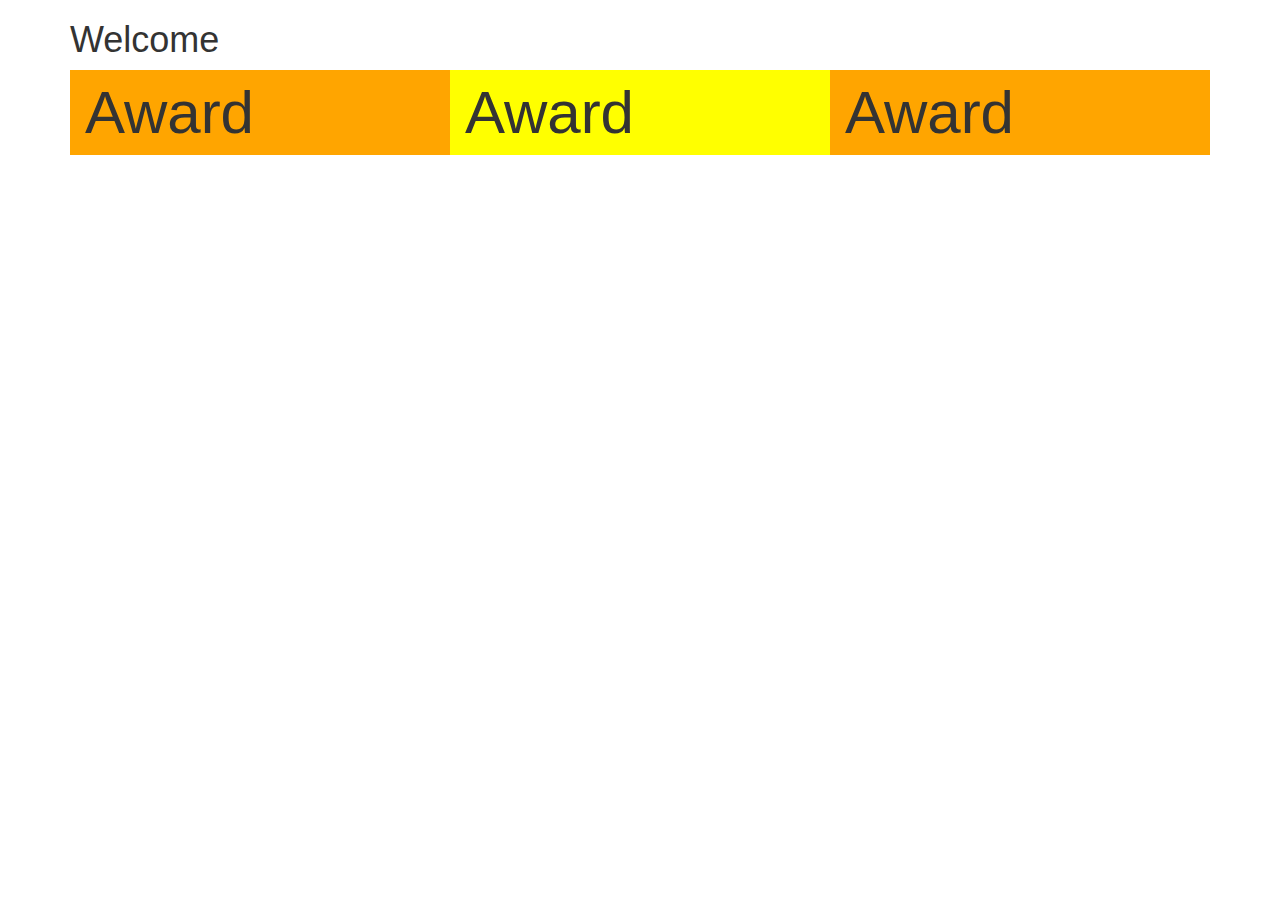
<file: index.html>
<!DOCTYPE html>
<html lang="en">
<head>
    <title>thenewboston</title>
    <meta charset="utf-8">
    <meta name="viewport" content="width=device-width, initial-scale=1">
    <link rel="stylesheet" href="http://maxcdn.bootstrapcdn.com/bootstrap/3.3.4/css/bootstrap.min.css">
    <script src="https://ajax.googleapis.com/ajax/libs/jquery/1.11.3/jquery.min.js"></script>
    <script src="http://maxcdn.bootstrapcdn.com/bootstrap/3.3.4/js/bootstrap.min.js"></script>
</head>
<body>

<div class="container">
<h1> Welcome </h1>
<div class="row-md-18">
<div class="col-md-4" style="background-color:orange; font-size:60px">Award </div>
<div class="col-md-4" style="background-color:yellow; font-size:60px">Award </div>
<div class="col-md-4" style="background-color:orange; font-size:60px"> Award</div>

</div>
</div>

</body>
</html>
</file>
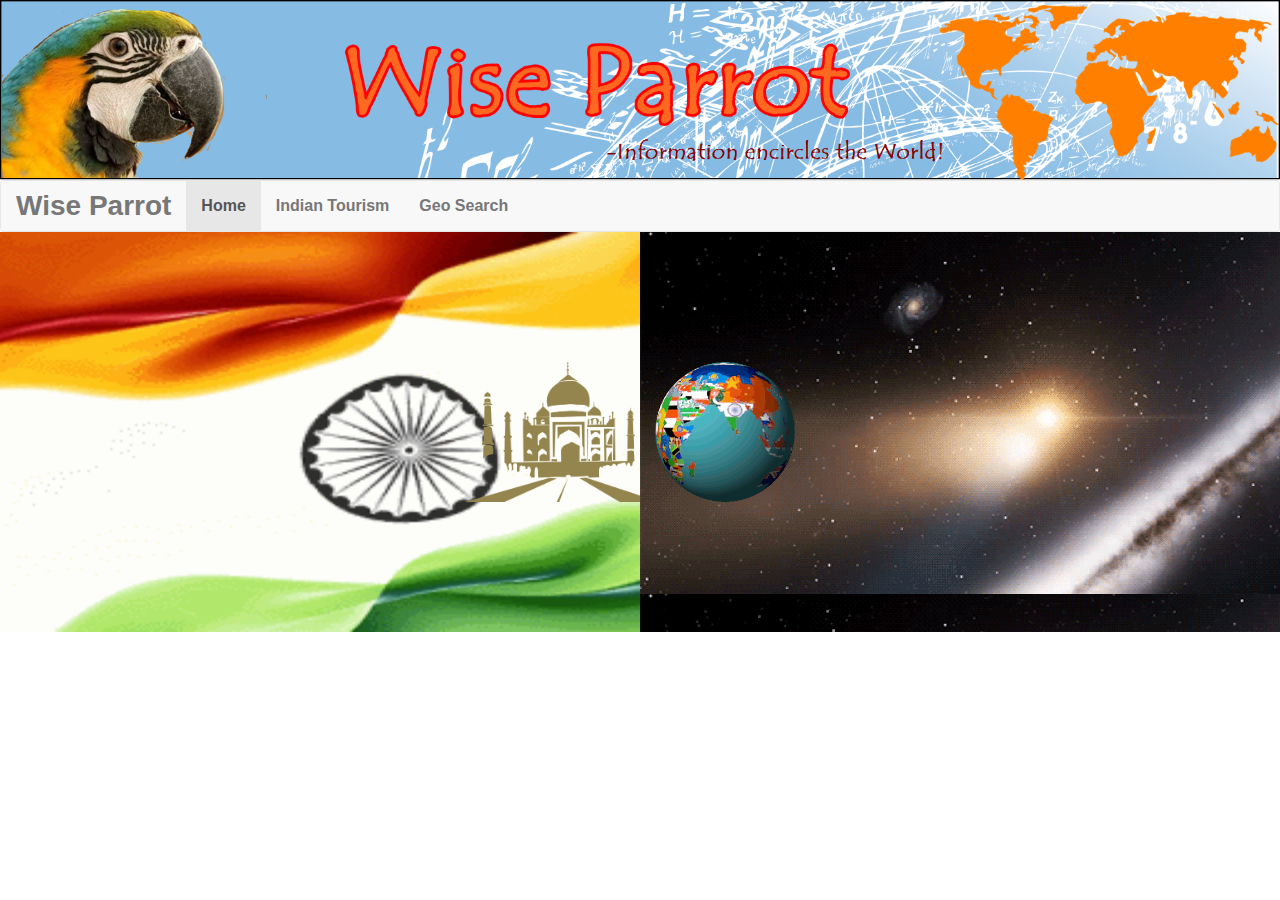
<file: front.html>
<head>
  <title>Wise parrot</title>
    <meta charset="utf-8">
    <meta name="viewport" content="width=device-width, initial-scale=1">
    <link rel="stylesheet" href="http://maxcdn.bootstrapcdn.com/bootstrap/3.3.4/css/bootstrap.min.css">
    <script src="https://ajax.googleapis.com/ajax/libs/jquery/1.11.3/jquery.min.js"></script>
    <script src="http://maxcdn.bootstrapcdn.com/bootstrap/3.3.4/js/bootstrap.min.js"></script>
	<script src="https://ajax.googleapis.com/ajax/libs/jquery/3.1.1/jquery.min.js">
	</script>

	<style type="text/css">
	
	.taj{
	margin-top:130px;
	margin-left:450px;
	
	}
	
	
.india {
     margin-top:130px;
	margin-left:470px;
	
	 -webkit-transition-timing-function: ease-in-out;
			-moz-box-shadow:inset 0px 1px 0px 0px #bee2f9;
	-webkit-box-shadow:inset 0px 1px 0px 0px #bee2f9;
	box-shadow:inset 0px 1px 0px 0px #bee2f9;
	background:-webkit-gradient( linear, left top, left bottom, color-stop(0.05, #63b8ee), color-stop(1, #468ccf) );
	background:-moz-linear-gradient( center top, #63b8ee 5%, #468ccf 100% );
	filter:progid:DXImageTransform.Microsoft.gradient(startColorstr='#63b8ee', endColorstr='#468ccf');
	background-color:#63b8ee;
	-webkit-border-top-left-radius:75px;
	-moz-border-radius-topleft:75px;
	border-top-left-radius:75px;
	-webkit-border-top-right-radius:75px;
	-moz-border-radius-topright:75px;
	border-top-right-radius:75px;
	-webkit-border-bottom-right-radius:75px;
	-moz-border-radius-bottomright:75px;
	border-bottom-right-radius:75px;
	-webkit-border-bottom-left-radius:75px;
	-moz-border-radius-bottomleft:75px;
	border-bottom-left-radius:75px;
	text-indent:0;
	border:4px solid #3866a3;
	display:inline-block;
	color:#14396a;
	font-family:Arial;
	font-size:18px;
	font-weight:bold;
	font-style:normal;
	height:150px;
	line-height:140px;
	width:150px;
	text-decoration:none;
	text-align:center;
	text-shadow:1px 1px 0px #7cacde;
    	
}


.india:hover {
 	   margin-top:80px;
	   margin-left:430px;
    -webkit-transition:height 1s, width 1s, font-size 1s, margin-left 1s, margin-top 1s;
    height:200px;
	line-height:180px;
	width:206px;
	font-size:27px;
	-webkit-border-top-left-radius:150px;
	-moz-border-radius-topleft:150px;
	border-top-left-radius:150px;
	-webkit-border-top-right-radius:150px;
	-moz-border-radius-topright:150px;
	border-top-right-radius:150px;
	-webkit-border-bottom-right-radius:150px;
	-moz-border-radius-bottomright:150px;
	border-bottom-right-radius:150px;
	-webkit-border-bottom-left-radius:150px;
	-moz-border-radius-bottomleft:150px;
	border-bottom-left-radius:150px;
 	background:-webkit-gradient( linear, left top, left bottom, color-stop(0.05, #468ccf), color-stop(1, #63b8ee) );
	background:-moz-linear-gradient( center top, #468ccf 5%, #63b8ee 100% );
	filter:progid:DXImageTransform.Microsoft.gradient(startColorstr='#468ccf', endColorstr='#63b8ee');
	background-color:#468ccf;   

}


.classname:active {
	position:relative;
	top:1px;
}

.engine {
	margin-top:130px;
	
	
	 -webkit-transition-timing-function: ease-in-out;
			-moz-box-shadow:inset 0px 1px 0px 0px #bee2f9;
	-webkit-box-shadow:inset 0px 1px 0px 0px #bee2f9;
	box-shadow:inset 0px 1px 0px 0px #bee2f9;
	background:-webkit-gradient( linear, left top, left bottom, color-stop(0.05, #63b8ee), color-stop(1, #468ccf) );
	background:-moz-linear-gradient( center top, #63b8ee 5%, #468ccf 100% );
	filter:progid:DXImageTransform.Microsoft.gradient(startColorstr='#63b8ee', endColorstr='#468ccf');
	background-color:#63b8ee;
	-webkit-border-top-left-radius:75px;
	-moz-border-radius-topleft:75px;
	border-top-left-radius:75px;
	-webkit-border-top-right-radius:75px;
	-moz-border-radius-topright:75px;
	border-top-right-radius:75px;
	-webkit-border-bottom-right-radius:75px;
	-moz-border-radius-bottomright:75px;
	border-bottom-right-radius:75px;
	-webkit-border-bottom-left-radius:75px;
	-moz-border-radius-bottomleft:75px;
	border-bottom-left-radius:75px;
	text-indent:0;
	border:4px solid #3866a3;
	display:inline-block;
	color:#14396a;
	font-family:Arial;
	font-size:18px;
	font-weight:bold;
	font-style:normal;
	height:150px;
	line-height:140px;
	width:150px;
	text-decoration:none;
	text-align:center;
	text-shadow:1px 1px 0px #7cacde;
    	
}
.engine:hover {
    margin-top:80px;
    margin-left:15px;
	 -webkit-transition:height 1s, width 1s, font-size 1s, margin-left 1s, margin-top 1s;
    height:200px;
	line-height:180px;
	width:206px;
	font-size:27px;
	-webkit-border-top-left-radius:150px;
	-moz-border-radius-topleft:150px;
	border-top-left-radius:150px;
	-webkit-border-top-right-radius:150px;
	-moz-border-radius-topright:150px;
	border-top-right-radius:150px;
	-webkit-border-bottom-right-radius:150px;
	-moz-border-radius-bottomright:150px;
	border-bottom-right-radius:150px;
	-webkit-border-bottom-left-radius:150px;
	-moz-border-radius-bottomleft:150px;
	border-bottom-left-radius:150px;
 	background:-webkit-gradient( linear, left top, left bottom, color-stop(0.05, #468ccf), color-stop(1, #63b8ee) );
	background:-moz-linear-gradient( center top, #468ccf 5%, #63b8ee 100% );
	filter:progid:DXImageTransform.Microsoft.gradient(startColorstr='#468ccf', endColorstr='#63b8ee');
	background-color:#468ccf;   

}

</style>
<script>

$(document).ready(function(){
  $(".india").hide() 
  $(".engine").hide()   

});

$(document).ready(function(){
  $(".taj").hover(
  function(){
    $(this).slideUp().delay(400);
	$(".india").delay(200).slideDown();
	
  });  
	
});

$(document).ready(function(){
  $(".globe").hover(
  function(){
    $(this).slideUp().delay(500);
	$(".engine").delay(300).slideDown();
	
  });  
	
});
</script>

	</head>
<body>
<!--background-color:rgb(255,165,5);-->
<img src="banner3.png" class="img-responsive"/>
<nav class="navbar navbar-default" style="margin-bottom:0px;font-size:16px;font-weight:bold;">
    <div class="container-fluid">

        <!-- Logo -->
        <div class="navbar-header">
            <button type="button" class="navbar-toggle" data-toggle="collapse" data-target="#mainNavBar">
                <span class="icon-bar"></span>
                <span class="icon-bar"></span>
				 <span class="icon-bar"></span>
            </button>
            <a href="#" class="navbar-brand" style="font-size:28px;">Wise Parrot</a>
        </div>

        <!-- Menu Items -->
        <div class="collapse navbar-collapse" id="mainNavBar">
            <ul class="nav navbar-nav">
                <li class="active"><a href="#">Home</a></li>
                <li><a href="#">Indian Tourism</a></li>
                <li><a href="#">Geo Search </a></li>
            </ul>
        </div>

    </div>
	
</nav>
<div class="row-responsive" style="margin-top:0px;">

       <div class="col-md-6" style="background-image:url(Indianflag.gif);background-repeat:no-repeat;background-size:800px 400px;height:400px;" >
	      <div class="india">
            <a href="searchpage.php">
                              <p>
							        Indian Tourism
							  </p>
            </a>
		 </div>	
            <div class="taj">
            <img src="tajmahal.png"  height=140 width=195> 
            </div>
         </div>
         <div class="col-md-6" style="background-image:url(col2back2.gif);height:400px;">
		    <div class="engine">
			     <a href="wiseparrot.php">  
			       <p>  Geo Search </p>
			     </a>
			
			</div>
			<img src="globeroll.gif" class="globe" style="margin-top:130px;" height=140 width=140> 
         </div>
</div>
</body>
</file>
